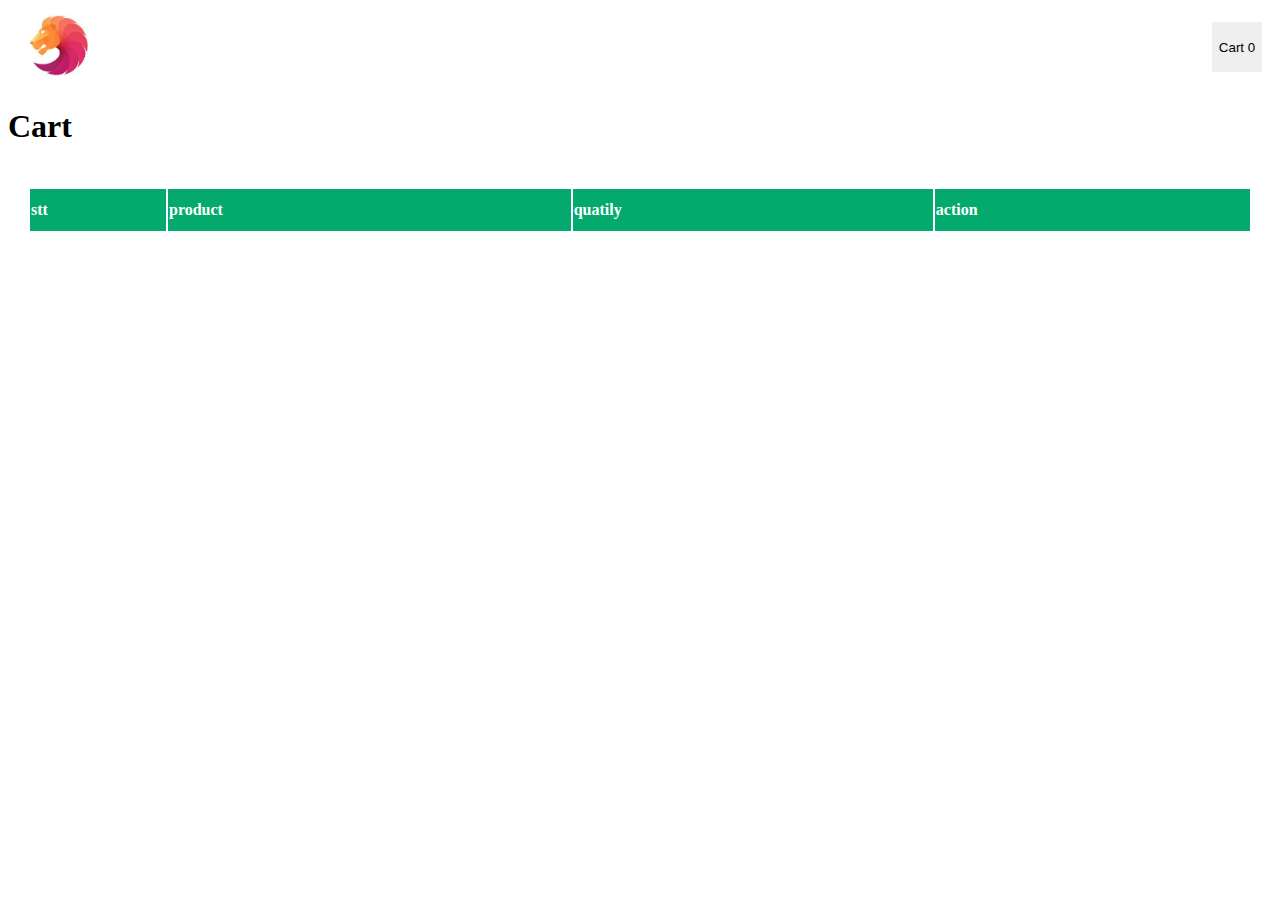
<file: cart.html>
<!DOCTYPE html>
<html lang="en">
<head>
    <meta charset="UTF-8">
    <meta http-equiv="X-UA-Compatible" content="IE=edge">
    <meta name="viewport" content="width=device-width, initial-scale=1.0">
    <title>Document</title>
    <link rel="stylesheet" href="css/cart.css">
    <link rel="stylesheet" href="css/product.css">
</head>
<body>
    <header>
        <div class="logo">
            <a href="/product.html">
            <img src="[data-uri]">
            </a>
        </div>
       
        <a href="/cart.html"><button class="cart">Cart <span id="quatily"></span></button></a>
    </header>
    <section class="cart-main">
        <h1>Cart</h1>
        <div class="table-list-cart">
            <table id="table-cart">
                <tr>
                    <th>stt</th>
                    <th>product</th>
                    <th>quatily</th>
                    <th>action</th>
                </tr>
              
              </table>
        </div>
    </section>
    <script src="product.js"></script>

</body>
</html>
</file>
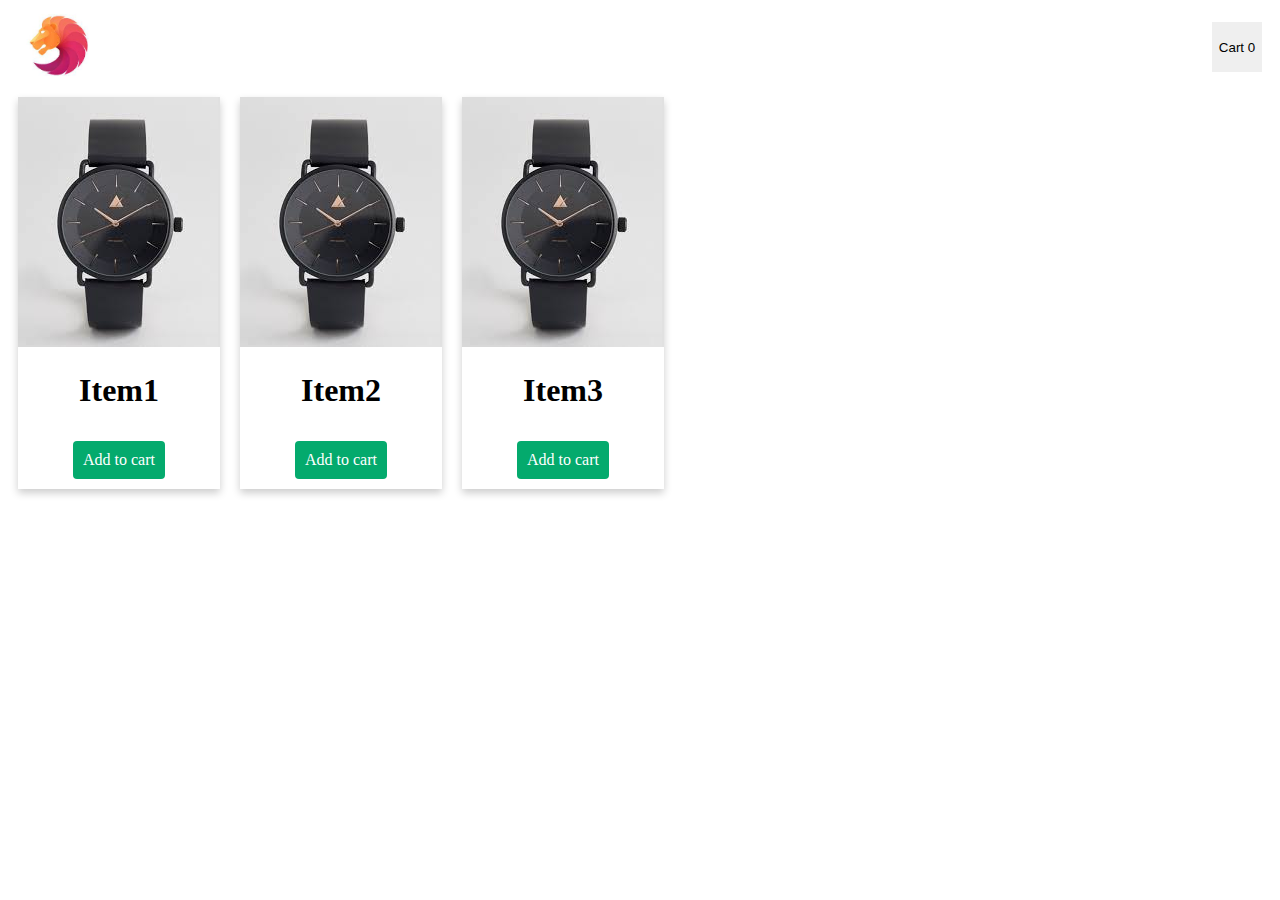
<file: product.html>
<!DOCTYPE html>
<html lang="en">
<head>
    <meta charset="UTF-8">
    <meta http-equiv="X-UA-Compatible" content="IE=edge">
    <meta name="viewport" content="width=device-width, initial-scale=1.0">
    <title>Document</title>
    <link rel="stylesheet" href="css/product.css">
    <link rel="stylesheet" href="./css/font-awesome.min.css">
</head>
<body>
    <header>
        <div class="logo">
            <img src="[data-uri]">
        </div>
       
        <a href="/cart.html"><button class="cart">Cart <span id="quatily"></span></button></a>
    </header>
    <section>
        <div class="list-data">
            <div class="item-data">
                <div class="card">
                    <img src="product.jpeg" alt="">
                    <div class="container">
                        <h1>Item1</h1>
                    </div>
                    <div class="btn-submit">
                        <a href="#" data-name="Item1" data-price="0.5" data-img="product.jpeg" class="add-to-cart btn btn-primary">Add to cart</a>
                    </div>
                </div>
            </div>
            <div class="item-data">
                <div class="card">
                    <img src="product.jpeg" alt="">
                    <div class="container">
                        <h1>Item2</h1>
                    </div>
                    <div class="btn-submit">
                        <a href="#" data-name="Item2" data-price="0.5" data-img="product.jpeg" class="add-to-cart btn btn-primary">Add to cart</a>
                    </div>
                </div>
            </div>
            <div class="item-data">
                <div class="card">
                    <img src="product.jpeg" alt="">
                    <div class="container">
                        <h1>Item3</h1>
                    </div>
                    <div class="btn-submit">
                        <a href="#" data-name="Item3" data-price="0.5" data-img="product.jpeg" class="add-to-cart btn btn-primary">Add to cart</a>
                    </div>
                </div>
            </div>
        </div>
    </section>
    <script src="product.js"></script>

</body>
</html>
</file>
<file: css/cart.css>
#table-cart {
    width: 100%;
    padding: 20px;
}

#table-cart th {
    padding-top: 12px;
    padding-bottom: 12px;
    text-align: left;
    background-color: #04AA6D;
    color: white;
}
</file>
<file: css/product.css>
a {
  text-decoration: none;
}

.add-to-cart {
  background-color: #04AA6D;
  color: white;
  cursor: pointer;
  padding: 10px;
  border: none;
  border-radius: 4px;
}

.list-data .card {
  box-shadow: 0 4px 8px 0 rgba(0,0,0,0.2);
  transition: 0.3s;  
}

.list-data {
  display: flex;
}

.item-data {
  margin: 10px;
}

.btn-submit {
  display: flex;
  justify-content: center;
  padding: 10px;
}

.container h1 {
  text-align: center;
}

.logo img {
  background-repeat: no-repeat;
  background-size: 10px;
  width: 100px;
}

header {
  display: flex;
  justify-content: space-between;
  align-items: center;
}

.cart {
  width: 50px;
  height: 50px;
  cursor: pointer;
  border: none;
  margin: 0 10px 0 0;
}
</file>
